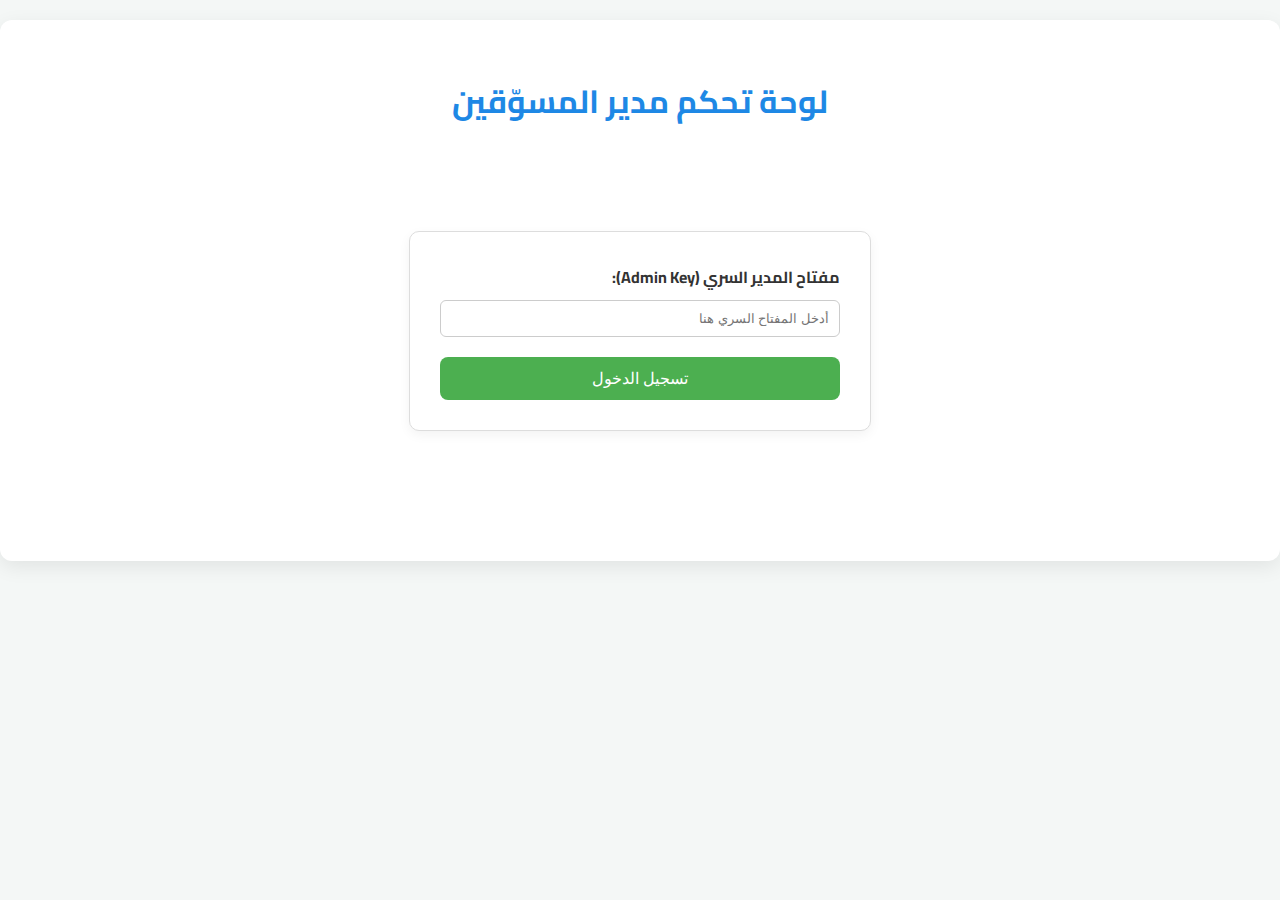
<file: AdminDashboard.html>
<!DOCTYPE html>
<html lang="ar" dir="rtl">
<head>
    <meta charset="UTF-8">
    <meta name="viewport" content="width=device-width, initial-scale=1.0">
    <title>لوحة تحكم المسوّقين (المدير)</title>
    <style>
        @import url('https://fonts.googleapis.com/css2?family=Cairo:wght@400;700&display=swap');
        body {
            font-family: 'Cairo', sans-serif;
            background-color: #f4f7f6;
            margin: 0;
            padding: 0;
            color: #333;
        }
        .container {
            max-width: 1400px;
            margin: 20px auto;
            background-color: #fff;
            padding: 30px;
            border-radius: 12px;
            box-shadow: 0 6px 20px rgba(0, 0, 0, 0.08);
        }
        h1 {
            text-align: center;
            color: #1e88e5;
            margin-bottom: 30px;
        }
        .header-section {
            display: flex;
            justify-content: space-between;
            align-items: center;
            margin-bottom: 20px;
            padding-bottom: 10px;
            border-bottom: 2px solid #eee;
        }
        .header-section button {
            background-color: #ff5252;
            color: white;
            padding: 8px 15px;
            border: none;
            border-radius: 8px;
            cursor: pointer;
            font-weight: bold;
            transition: background-color 0.3s;
        }
        .header-section button:hover {
            background-color: #e53935;
        }
        
        /* --- Login Form --- */
        #login-section {
            max-width: 400px;
            margin: 100px auto;
            padding: 30px;
            border: 1px solid #ddd;
            border-radius: 10px;
            background: #fff;
            box-shadow: 0 4px 12px rgba(0, 0, 0, 0.05);
        }
        .form-group label {
            display: block;
            margin-bottom: 8px;
            font-weight: bold;
        }
        .form-group input, .form-group select {
            width: 100%;
            padding: 10px;
            margin-bottom: 20px;
            border: 1px solid #ccc;
            border-radius: 6px;
            box-sizing: border-box;
        }
        .login-btn {
            background-color: #4CAF50;
            color: white;
            padding: 12px;
            width: 100%;
            border: none;
            border-radius: 8px;
            cursor: pointer;
            font-size: 16px;
            transition: background-color 0.3s;
        }
        .login-btn:hover {
            background-color: #45a049;
        }
        
        /* --- Navigation Tabs --- */
        .tabs {
            display: flex;
            margin-bottom: 25px;
            border-bottom: 3px solid #ddd;
        }
        .tab-button {
            padding: 15px 25px;
            cursor: pointer;
            background-color: transparent;
            border: none;
            font-size: 16px;
            font-weight: bold;
            color: #555;
            transition: color 0.3s, border-bottom 0.3s;
            margin-left: 10px;
        }
        .tab-button.active {
            color: #1e88e5;
            border-bottom: 3px solid #1e88e5;
        }
        .tab-content {
            padding: 20px 0;
        }
        .hidden {
            display: none;
        }

        /* --- Table Styling --- */
        #marketers-table-container {
            overflow-x: auto;
            margin-top: 20px;
        }
        .marketers-table {
            width: 100%;
            border-collapse: collapse;
            font-size: 14px;
        }
        .marketers-table th, .marketers-table td {
            border: 1px solid #e0e0e0;
            padding: 12px;
            text-align: right;
            vertical-align: middle;
        }
        .marketers-table th {
            background-color: #e3f2fd;
            color: #1e88e5;
            font-weight: bold;
        }
        .marketers-table tr:nth-child(even) {
            background-color: #f9f9f9;
        }
        .marketers-table button {
            padding: 6px 10px;
            border-radius: 6px;
            cursor: pointer;
            margin: 2px;
            font-size: 12px;
            white-space: nowrap;
        }
        .btn-update { background-color: #4CAF50; color: white; border: 1px solid #4CAF50; }
        .btn-update:hover { background-color: #45a049; }
        .btn-delete { background-color: #f44336; color: white; border: 1px solid #f44336; }
        .btn-delete:hover { background-color: #e53935; }
        .btn-bonus { background-color: #ff9800; color: white; border: 1px solid #ff9800; }
        .btn-bonus:hover { background-color: #fb8c00; }
        .btn-unlock { background-color: #00bcd4; color: white; border: 1px solid #00bcd4; }
        .btn-unlock:hover { background-color: #00acc1; }

        /* --- General Forms --- */
        .admin-form {
            display: grid;
            grid-template-columns: 1fr 1fr;
            gap: 20px;
            background: #fafafa;
            padding: 20px;
            border-radius: 8px;
            border: 1px solid #eee;
        }
        .admin-form button {
            grid-column: 1 / 3;
            background-color: #1e88e5;
            color: white;
            padding: 12px;
            border: none;
            border-radius: 8px;
            cursor: pointer;
            font-weight: bold;
            transition: background-color 0.3s;
        }
        .admin-form button:hover {
            background-color: #1565c0;
        }

        /* --- Modal Styling --- */
        .modal {
            display: none;
            position: fixed;
            z-index: 1000;
            left: 0;
            top: 0;
            width: 100%;
            height: 100%;
            overflow: auto;
            background-color: rgba(0,0,0,0.4);
        }
        .modal-content {
            background-color: #fefefe;
            margin: 10% auto;
            padding: 30px;
            border: 1px solid #888;
            width: 50%;
            min-width: 400px;
            border-radius: 10px;
            box-shadow: 0 8px 16px rgba(0,0,0,0.2);
            position: relative;
        }
        .close-btn {
            color: #aaa;
            float: left;
            font-size: 28px;
            font-weight: bold;
            cursor: pointer;
        }
        .close-btn:hover, .close-btn:focus {
            color: #000;
            text-decoration: none;
        }

        /* --- Alert Messages --- */
        .alert {
            padding: 15px;
            margin-bottom: 20px;
            border-radius: 8px;
            font-weight: bold;
            text-align: center;
        }
        .alert-success {
            background-color: #d4edda;
            color: #155724;
            border: 1px solid #c3e6cb;
        }
        .alert-error {
            background-color: #f8d7da;
            color: #721c24;
            border: 1px solid #f5c6cb;
        }
        .alert-info {
            background-color: #d1ecf1;
            color: #0c5460;
            border: 1px solid #bee5eb;
        }
    </style>
</head>
<body>

    <div class="container">
        <h1>لوحة تحكم مدير المسوّقين</h1>

        <div id="login-section">
            <div class="form-group">
                <label for="admin-key-input">مفتاح المدير السري (Admin Key):</label>
                <input type="password" id="admin-key-input" placeholder="أدخل المفتاح السري هنا" required>
            </div>
            <button class="login-btn" onclick="handleLogin()">تسجيل الدخول</button>
            <div id="login-message" class="alert hidden"></div>
        </div>

        <div id="dashboard-section" class="hidden">
            <div class="header-section">
                <h2>إدارة المسوّقين</h2>
                <button onclick="handleLogout()">تسجيل الخروج</button>
            </div>

            <div class="tabs">
                <button class="tab-button active" data-tab="marketers" onclick="switchTab('marketers')">المسوّقون</button>
                <button class="tab-button" data-tab="actions" onclick="switchTab('actions')">الإجراءات الإدارية</button>
                <button class="tab-button" data-tab="structure" onclick="switchTab('structure')">هيكلة البيانات</button>
            </div>

            <div id="marketers-content" class="tab-content">
                <button class="login-btn" style="width: auto; margin-bottom: 15px; background-color: #1e88e5;" onclick="loadMarketers()">تحديث قائمة المسوّقين</button>
                <div id="marketers-table-container">
                    <div id="loading-message" class="alert alert-info">جاري تحميل البيانات...</div>
                    <table class="marketers-table hidden" id="marketers-table"></table>
                </div>
            </div>

            <div id="actions-content" class="tab-content hidden">
                <h3>1. منح مكافأة (Grant Bonus)</h3>
                <form class="admin-form" onsubmit="handleGrantBonus(event)">
                    <div class="form-group">
                        <label for="bonus-id">هوية المسوّق (Marketer ID):</label>
                        <input type="text" id="bonus-id" required>
                    </div>
                    <div class="form-group">
                        <label for="bonus-amount">المبلغ:</label>
                        <input type="number" id="bonus-amount" required>
                    </div>
                    <div class="form-group" style="grid-column: 1 / 3;">
                        <label for="bonus-reason">السبب:</label>
                        <input type="text" id="bonus-reason" required>
                    </div>
                    <button type="submit">منح المكافأة</button>
                </form>

                <h3 style="margin-top: 30px;">2. إرسال إشعار (Send Notification)</h3>
                <form class="admin-form" onsubmit="handleSendNotification(event)">
                    <div class="form-group">
                        <label for="notif-id">هوية المسوّق (اختياري - للكل اتركها فارغة):</label>
                        <input type="text" id="notif-id">
                    </div>
                    <div class="form-group">
                        <label for="notif-subject">الموضوع:</label>
                        <input type="text" id="notif-subject" required>
                    </div>
                    <div class="form-group" style="grid-column: 1 / 3;">
                        <label for="notif-message">الرسالة:</label>
                        <textarea id="notif-message" rows="4" required style="width: 100%; padding: 10px; border: 1px solid #ccc; border-radius: 6px;"></textarea>
                    </div>
                    <button type="submit">إرسال الإشعار</button>
                </form>
            </div>

            <div id="structure-content" class="tab-content hidden">
                <h3>1. إضافة عمود جديد (Add Column)</h3>
                <form class="admin-form" onsubmit="handleAddColumn(event)">
                    <div class="form-group">
                        <label for="col-name">اسم العمود:</label>
                        <input type="text" id="col-name" required>
                    </div>
                    <div class="form-group">
                        <label for="col-sheet">اسم الصفحة (Sheet Name):</label>
                        <input type="text" id="col-sheet" value="فروم_المسوقين" required>
                    </div>
                    <div class="form-group" style="grid-column: 1 / 3;">
                        <label for="col-default">قيمة افتراضية للصفوف الحالية (اختياري):</label>
                        <input type="text" id="col-default">
                    </div>
                    <button type="submit">إضافة العمود</button>
                </form>

                <h3 style="margin-top: 30px;">2. إضافة صفحة جديدة (Add Sheet)</h3>
                <form class="admin-form" onsubmit="handleAddSheet(event)">
                    <div class="form-group">
                        <label for="sheet-name">اسم الصفحة الجديدة:</label>
                        <input type="text" id="sheet-name" required>
                    </div>
                    <div class="form-group">
                        <label for="sheet-headers">رؤوس الأعمدة مفصولة بفواصل (مثال: col1,col2):</label>
                        <input type="text" id="sheet-headers">
                    </div>
                    <button type="submit">إنشاء الصفحة</button>
                </form>

                <h3 style="margin-top: 30px;">3. إضافة صف جديد (Add Row)</h3>
                <form class="admin-form" onsubmit="handleAddRow(event)">
                    <div class="form-group">
                        <label for="row-sheet">اسم الصفحة:</label>
                        <input type="text" id="row-sheet" required>
                    </div>
                    <div class="form-group">
                        <label for="row-data">بيانات الصف بصيغة JSON (مثال: {"email": "...", "phone": "..."}):</label>
                        <textarea id="row-data" rows="4" required style="width: 100%; padding: 10px; border: 1px solid #ccc; border-radius: 6px;"></textarea>
                    </div>
                    <button type="submit">إضافة الصف</button>
                </form>
            </div>

        </div>
    </div>
    
    <div id="update-modal" class="modal">
        <div class="modal-content">
            <span class="close-btn" onclick="document.getElementById('update-modal').style.display='none'">&times;</span>
            <h2 style="color: #4CAF50;">تحديث بيانات المسوّق</h2>
            <form id="update-form" class="admin-form" onsubmit="handleUpdateMarketer(event)">
                <input type="hidden" id="update-marketer-id">
                <div class="form-group">
                    <label for="update-fullname">الاسم الكامل:</label>
                    <input type="text" id="update-fullname">
                </div>
                <div class="form-group">
                    <label for="update-email">البريد الإلكتروني:</label>
                    <input type="email" id="update-email">
                </div>
                <div class="form-group">
                    <label for="update-password">كلمة المرور الجديدة (اختياري):</label>
                    <input type="password" id="update-password">
                </div>
                <div class="form-group">
                    <label for="update-status">الحالة:</label>
                    <select id="update-status">
                        <option value="N">جديد (N)</option>
                        <option value="A">نشط (A)</option>
                        <option value="P">متميّز (P)</option>
                    </select>
                </div>
                 <div class="form-group" style="grid-column: 1 / 3;">
                    <label for="update-allowed-serials">الأجهزة المسموحة (JSON Array):</label>
                    <input type="text" id="update-allowed-serials" placeholder='مثال: ["serial1", "serial2"]'>
                </div>
                <button type="submit">حفظ التحديثات</button>
            </form>
        </div>
    </div>
    
    <div id="api-message-global" class="alert hidden" style="max-width: 80%; margin: 20px auto;"></div>

    <script>
        // ---------------------- الثوابت ----------------------
        const WEB_APP_URL = 'https://script.google.com/macros/s/AKfycbzcB7EojreEWOelJFTQxrMQRuZ2Eps4I27z6Pedi79jd2c5YjhpsG5FU66NR1GqyddPcw/exec';
        let ADMIN_KEY = '';

        // ---------------------- دوال مساعدة عامة ----------------------
        
        function showMessage(id, message, type = 'info', autoHide = true) {
            const el = document.getElementById(id);
            el.className = `alert alert-${type}`;
            el.textContent = message;
            el.classList.remove('hidden');

            if (autoHide) {
                setTimeout(() => {
                    el.classList.add('hidden');
                }, 5000);
            }
        }

        function clearGlobalMessage() {
            document.getElementById('api-message-global').classList.add('hidden');
        }

        function switchTab(tabName) {
            document.querySelectorAll('.tab-content').forEach(content => {
                content.classList.add('hidden');
            });
            document.querySelectorAll('.tab-button').forEach(button => {
                button.classList.remove('active');
            });

            document.getElementById(`${tabName}-content`).classList.remove('hidden');
            document.querySelector(`.tab-button[data-tab="${tabName}"]`).classList.add('active');
            
            // تحميل قائمة المسوّقين عند التبديل إلى التبويب الرئيسي
            if (tabName === 'marketers') {
                loadMarketers();
            }
        }

        // ---------------------- دالة الاتصال بالـ API ----------------------
        async function fetchData(action, payload) {
            clearGlobalMessage();
            const body = {
                admin_key: ADMIN_KEY,
                action: action,
                ...payload
            };

            try {
                const response = await fetch(WEB_APP_URL, {
                    method: 'POST',
                    mode: 'cors',
                    headers: { 'Content-Type': 'text/plain' }, // Apps Script requires text/plain for raw JSON post data
                    body: JSON.stringify(body)
                });
                
                const text = await response.text();
                // قد يحتاج Apps Script أحياناً إلى معالجة خاصة
                const result = JSON.parse(text);

                if (result.success) {
                    showMessage('api-message-global', result.message, 'success');
                } else {
                    showMessage('api-message-global', `فشل العملية: ${result.message}`, 'error');
                }
                return result;

            } catch (error) {
                showMessage('api-message-global', `خطأ في الاتصال بالشبكة أو في الخادم: ${error.message}`, 'error');
                return { success: false, message: error.message };
            }
        }

        // ---------------------- إدارة الجلسة ----------------------
        
        function handleLogin() {
            const key = document.getElementById('admin-key-input').value.trim();
            if (!key) {
                showMessage('login-message', 'الرجاء إدخال مفتاح المدير.', 'error');
                return;
            }

            // لا نحتاج لاستدعاء login، يكفي تخزين المفتاح والتحقق منه في كل استدعاء إداري
            // لكن هنا نستخدم استدعاء تجريبي للتحقق من المفتاح عبر محاولة جلب البيانات
            ADMIN_KEY = key;
            
            document.getElementById('login-message').textContent = 'جاري التحقق...';
            document.getElementById('login-message').classList.remove('hidden', 'alert-error');
            document.getElementById('login-message').classList.add('alert-info');


            fetchData('get_all_marketers', {}).then(result => {
                if (result.success) {
                    document.getElementById('login-section').classList.add('hidden');
                    document.getElementById('dashboard-section').classList.remove('hidden');
                    showMessage('api-message-global', 'تم تسجيل الدخول بنجاح.', 'success');
                    loadMarketers();
                } else {
                    showMessage('login-message', 'فشل تسجيل الدخول. مفتاح المدير غير صحيح.', 'error', false);
                    ADMIN_KEY = ''; // مسح المفتاح الخاطئ
                }
            });
        }

        function handleLogout() {
            ADMIN_KEY = '';
            document.getElementById('dashboard-section').classList.add('hidden');
            document.getElementById('login-section').classList.remove('hidden');
            document.getElementById('admin-key-input').value = '';
            clearGlobalMessage();
            showMessage('login-message', 'تم تسجيل الخروج بنجاح.', 'info');
        }


        // ---------------------- وظائف لوحة المسوّقين ----------------------

        async function loadMarketers() {
            document.getElementById('loading-message').classList.remove('hidden');
            document.getElementById('marketers-table').classList.add('hidden');
            
            const result = await fetchData('get_all_marketers', {});

            document.getElementById('loading-message').classList.add('hidden');

            if (result.success && result.marketers) {
                renderMarketersTable(result.marketers);
                document.getElementById('marketers-table').classList.remove('hidden');
            } else {
                 document.getElementById('marketers-table-container').innerHTML = `<div class="alert alert-error">فشل تحميل بيانات المسوّقين: ${result.message}</div>`;
            }
        }

        function renderMarketersTable(marketers) {
            const table = document.getElementById('marketers-table');
            table.innerHTML = ''; 

            if (marketers.length === 0) {
                table.innerHTML = '<tbody><tr><td colspan="10">لا يوجد مسوّقون مسجلون.</td></tr></tbody>';
                return;
            }

            const headers = Object.keys(marketers[0]).filter(h => !['password', 'otp_code', 'otp_expiry'].includes(h));
            
            // بناء الرؤوس
            let headerRow = '<thead><tr>';
            headers.forEach(h => headerRow += `<th>${h}</th>`);
            headerRow += '<th>الإجراءات</th></tr></thead>';
            
            // بناء جسم الجدول
            let bodyRows = '<tbody>';
            marketers.forEach(marketer => {
                bodyRows += '<tr>';
                headers.forEach(h => {
                    let cellValue = marketer[h];
                    // تنسيق التواريخ
                    if (cellValue && (h.includes('تاريخ') || h.includes('expiry'))) {
                        cellValue = new Date(cellValue).toLocaleDateString('ar-EG', { year: 'numeric', month: 'short', day: 'numeric', hour: '2-digit', minute: '2-digit' });
                    }
                     // تنسيق JSON
                    if (h === 'allowed_serials') {
                        try {
                             cellValue = JSON.parse(cellValue).join(', ');
                        } catch(e) {
                             cellValue = cellValue;
                        }
                    }

                    bodyRows += `<td title="${marketer[h]}">${cellValue}</td>`;
                });
                
                bodyRows += `
                    <td>
                        <button class="btn-update" onclick="openUpdateModal('${marketer.marketer_id}', ${JSON.stringify(marketer).replace(/'/g, '&#39;')})">تعديل</button>
                        <button class="btn-bonus" onclick="handleQuickBonus('${marketer.marketer_id}')">مكافأة</button>
                        <button class="btn-unlock" onclick="handleUnlockAccount('${marketer.marketer_id}')">إلغاء حظر</button>
                        <button class="btn-delete" onclick="handleDeleteMarketer('${marketer.marketer_id}')">حذف</button>
                    </td>
                </tr>`;
            });
            bodyRows += '</tbody>';

            table.innerHTML = headerRow + bodyRows;
        }

        // ---------------------- وظائف الإجراءات ----------------------

        function openUpdateModal(marketerId, data) {
            document.getElementById('update-marketer-id').value = marketerId;
            document.getElementById('update-fullname').value = data.fullname || '';
            document.getElementById('update-email').value = data.email || '';
            document.getElementById('update-status').value = data['الحالة'] || 'N';
            document.getElementById('update-allowed-serials').value = data.allowed_serials || '[]';
            document.getElementById('update-password').value = ''; 
            document.getElementById('update-modal').style.display = 'block';
        }

        async function handleUpdateMarketer(event) {
            event.preventDefault();
            const marketerID = document.getElementById('update-marketer-id').value;
            
            const updates = {
                fullname: document.getElementById('update-fullname').value,
                email: document.getElementById('update-email').value,
                'الحالة': document.getElementById('update-status').value,
                allowed_serials: document.getElementById('update-allowed-serials').value,
            };

            const newPassword = document.getElementById('update-password').value;
            if (newPassword) {
                updates.password = newPassword;
            }

            const result = await fetchData('update_marketer', { marketer_id: marketerID, updates: updates });

            if (result.success) {
                document.getElementById('update-modal').style.display = 'none';
                loadMarketers();
            }
        }

        async function handleDeleteMarketer(marketerID) {
            if (confirm(`هل أنت متأكد من حذف المسوّق ذو الهوية ${marketerID}؟ هذه عملية لا يمكن التراجع عنها.`)) {
                const result = await fetchData('delete_marketer', { marketer_id: marketerID });
                if (result.success) {
                    loadMarketers();
                }
            }
        }
        
        async function handleUnlockAccount(marketerID) {
            if (confirm(`هل أنت متأكد من إلغاء حظر حساب المسوّق ${marketerID} وإعادة تعيين محاولات OTP؟`)) {
                const result = await fetchData('unlock_account', { marketer_id: marketerID });
                if (result.success) {
                    loadMarketers();
                }
            }
        }
        
        async function handleQuickBonus(marketerID) {
             const amount = prompt(`أدخل مبلغ المكافأة للمسوّق ${marketerID}:`);
             if (amount && !isNaN(amount)) {
                const reason = prompt("أدخل سبب المكافأة:");
                if (reason) {
                    await fetchData('grant_bonus', { marketer_id: marketerID, amount: parseFloat(amount), reason: reason });
                }
             } else if (amount) {
                 alert("الرجاء إدخال مبلغ صحيح.");
             }
        }
        
        async function handleGrantBonus(event) {
            event.preventDefault();
            const marketerID = document.getElementById('bonus-id').value;
            const amount = document.getElementById('bonus-amount').value;
            const reason = document.getElementById('bonus-reason').value;

            await fetchData('grant_bonus', { marketer_id: marketerID, amount: parseFloat(amount), reason: reason });
        }

        async function handleSendNotification(event) {
            event.preventDefault();
            const marketerID = document.getElementById('notif-id').value || null;
            const subject = document.getElementById('notif-subject').value;
            const message = document.getElementById('notif-message').value;
            
            await fetchData('send_notification_admin', { marketer_id: marketerID, subject: subject, message: message });
        }
        
        async function handleAddColumn(event) {
            event.preventDefault();
            const columnName = document.getElementById('col-name').value;
            const sheetTarget = document.getElementById('col-sheet').value;
            const defaultValue = document.getElementById('col-default').value;

            await fetchData('add_column', { column_name: columnName, sheet_name: sheetTarget, default_value: defaultValue });
        }
        
        async function handleAddSheet(event) {
            event.preventDefault();
            const newSheetName = document.getElementById('sheet-name').value;
            const headersString = document.getElementById('sheet-headers').value;
            const headersArray = headersString ? headersString.split(',').map(h => h.trim()) : [];

            await fetchData('add_sheet', { sheet_name: newSheetName, headers: headersArray });
        }
        
        async function handleAddRow(event) {
            event.preventDefault();
            const sheetTarget = document.getElementById('row-sheet').value;
            const rowDataJson = document.getElementById('row-data').value;
            
            let rowData;
            try {
                rowData = JSON.parse(rowDataJson);
            } catch (e) {
                showMessage('api-message-global', 'الرجاء التأكد من صحة صيغة JSON لبيانات الصف.', 'error');
                return;
            }

            await fetchData('add_row', { sheet_name: sheetTarget, row_data: rowData });
        }


        // ---------------------- التنفيذ عند التحميل ----------------------
        document.addEventListener('DOMContentLoaded', () => {
            // التحقق مما إذا كان هناك مفتاح مخزن مسبقاً (لجلسة متصفح)
            // إذا لم يكن هناك، تبقى شاشة الدخول ظاهرة.
        });

    </script>

</body>
</html>
</file>
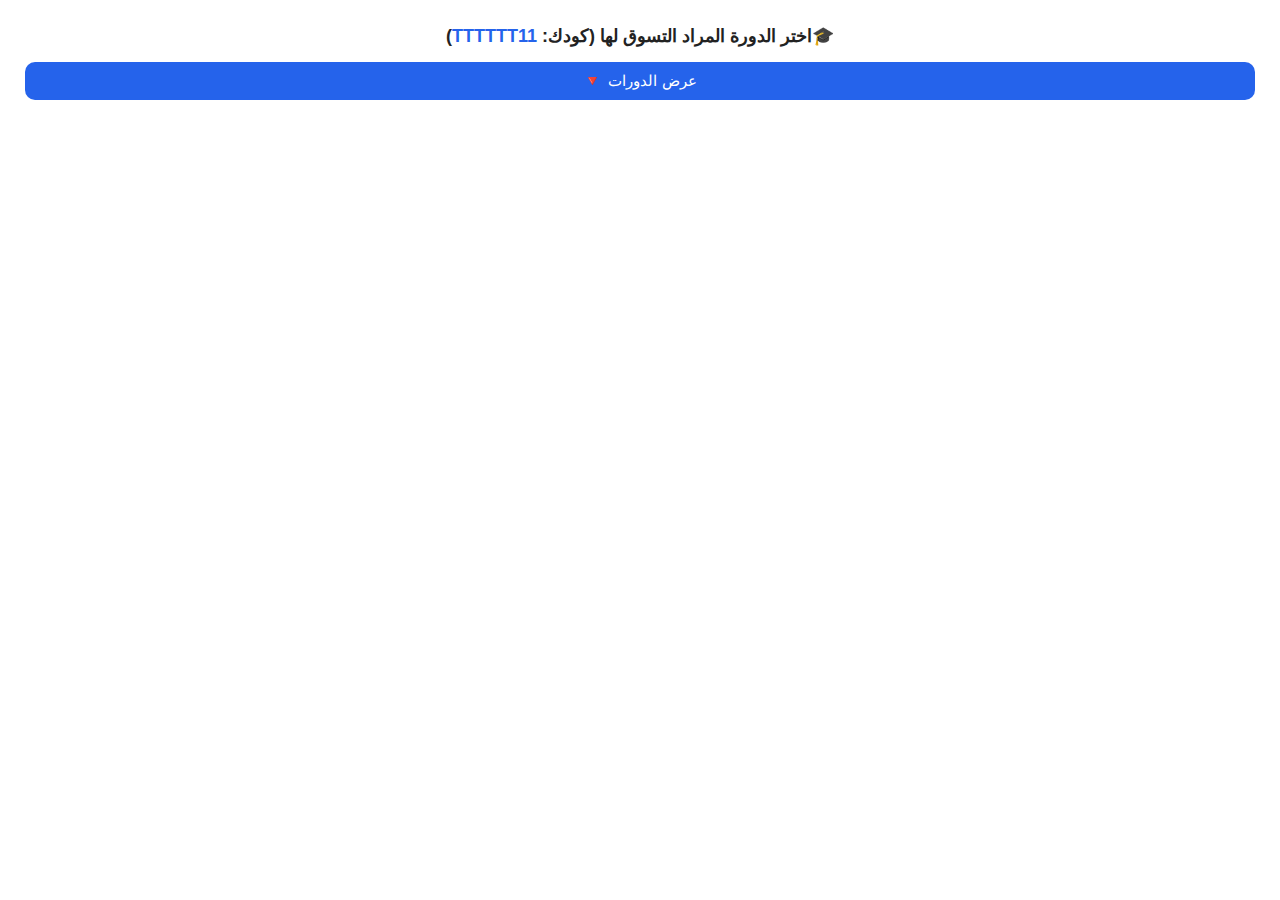
<file: dialog.html>
<!doctype html>
<html lang="ar" dir="rtl">
<head>
<meta charset="utf-8">
<meta name="viewport" content="width=device-width, initial-scale=1">
<title>اختيار الدبلوم</title>

<style>
  body {
    /* تم إزالة الخلفية والـ padding الزائد من الـ body */
    font-family: "Cairo", sans-serif;
    background: #fff; /* خلفية بيضاء لملء الـ iframe */
    text-align: center;
    padding: 10px; /* هامش بسيط */
    margin: 0;
  }

  /* تم إزالة .dialog-overlay بالكامل لأننا سنعتمد على النافذة الرئيسية */
  
  .dialog-box {
    /* تم تعديل هذا الصندوق ليكون بمثابة محتوى الـ iframe */
    background: #fff;
    border-radius: 10px; 
    padding: 15px;
    box-shadow: none; /* إزالة الظل هنا لأن الـ iframe له ظل خارجي */
    text-align: right;
  }

  .dialog-header {
    font-size: 18px; /* تصغير الخط قليلاً ليلائم الإطار */
    font-weight: 700;
    color: #222;
    text-align: center;
    margin-bottom: 10px; /* إضافة فاصل */
  }

  .toggle-btn {
    background: #2563eb;
    color: white;
    border: none;
    padding: 10px 18px;
    border-radius: 10px;
    cursor: pointer;
    margin-top: 15px;
    font-size: 15px;
    display: flex;
    align-items: center;
    justify-content: center;
    gap: 6px;
    width: 100%;
    transition: all 0.3s ease;
  }

  .toggle-btn:hover {
    background: #1d4ed8;
    transform: scale(1.03);
  }

  .arrow {
    transition: transform 0.3s ease;
  }

  .arrow.rotate {
    transform: rotate(180deg);
  }

  .course-list {
    margin-top: 15px;
    display: none; 
    border-top: 1px solid #ddd;
    padding-top: 10px;
    max-height: 200px; /* تصغير الارتفاع ليلائم الـ iframe */
    overflow-y: auto;   
    padding-right: 5px; 
  }

  .course-item {
    background: #f9fafb;
    padding: 10px 15px;
    border-radius: 8px;
    margin-bottom: 8px;
    cursor: pointer;
    transition: all 0.2s ease;
    display: flex; 
    justify-content: space-between; 
    align-items: center;
  }

  .course-item:hover {
    background: #e0e7ff;
    color: #1e40af;
  }

  .message {
    text-align: center;
    margin-top: 12px;
    color: #16a34a;
    font-weight: 600;
    display: none;
    padding: 10px;
    border: 1px solid #c8e6c9;
    background: #f1fff1;
    border-radius: 8px;
  }

  .levies-text-red {
    color: #ef4444; 
    font-weight: 700;
    font-size: 15px;
    background: #fee2e2; 
    padding: 3px 8px;
    border-radius: 6px;
  }


  /* تم إزالة زر الإغلاق من هنا لأنه سيتم استخدامه في الصفحة الرئيسية */
  .close-btn { 
    display: none !important; 
  }

  /* تم إزالة حركات الـ CSS لأن الـ iframe قد لا يدعمها بشكل كامل */

</style>
</head>

<body>

<div class="dialog-box">
  <div class="dialog-header">🎓اختر الدورة المراد التسوق لها </div>
  <button class="toggle-btn" id="toggleButton">
    عرض الدورات <span class="arrow" id="arrow">🔻</span>
  </button>

  <div class="course-list" id="courseList">
    </div>

  <div class="message" id="message">تم نسخ الرابط ✅</div>
  </div>


<script>
// ⛔⛔⛔ هام: تم تحديث هذا بالرابط الجديد بعد نشر Google Apps Script ⛔⛔⛔
const APP_SCRIPT_URL = "https://script.google.com/macros/s/AKfycbxvaDty4OhXdnR3poYEuwj9W53esn2923XYpKZc7LTKf_M17Z576YGP_EkjB9bt-hN8pA/exec";

let COURSES = []; 
let marketerId = 'TTTTTT11'; // تم تعيين قيمة افتراضية هنا

// ====== الدوال الأساسية ======

/**
 * 1. استخلاص معرّف المسوِّق من رابط URL الحالي (الآن يبحث في رابط الـ iframe)
 * @returns {string} معرّف المسوِّق أو القيمة الافتراضية TTTTTT11
 */
function getMarketerIdFromUrl() {
    const fallbackId = 'TTTTTT11';
    // نستخدم window.parent.location.search للبحث في رابط الصفحة الأم
    try {
        const parentUrlParams = new URLSearchParams(window.parent.location.search);
        // نبحث عن marketer_id في رابط الصفحة الرئيسية
        return parentUrlParams.get('marketer_id') || parentUrlParams.get('id') || fallbackId;
    } catch(e) {
        // في حال كان الـ iframe محمل من نطاق آخر (Cross-origin)، نعود للافتراضي
        console.warn("Could not access parent URL for marketer ID, using fallback.");
        return fallbackId;
    }
}


/**
 * 2. دالة لجلب الدورات من Google Sheets API
 */
async function fetchCourses() {
    const listContainer = document.getElementById('courseList');
    listContainer.innerHTML = '<div style="text-align:center; padding: 20px; color:#555;">جارٍ تحميل الدورات...</div>';
    // ليتم التحكم بالعرض بواسطة toggleList
    
    try {
        const response = await fetch(APP_SCRIPT_URL);
        if (!response.ok) {
            throw new Error(`HTTP error! status: ${response.status}`);
        }
        const data = await response.json();
        
        if (data && data.courses && Array.isArray(data.courses)) {
            COURSES = data.courses; 
            renderCourseList(); 
        } else {
            throw new Error("تنسيق بيانات غير صالح من الخادم.");
        }
    } catch (error) {
        console.error("Error fetching courses:", error);
        listContainer.innerHTML = '<div style="text-align:center; padding: 20px; color:#ef4444;">❌ فشل تحميل الدورات. تحقق من رابط Apps Script.</div>';
    }
}


/**
 * 3. بناء وإضافة عناصر الدورات إلى قائمة القائمة
 */
function renderCourseList() {
    const listContainer = document.getElementById('courseList');
    listContainer.innerHTML = ''; 

    if (COURSES.length === 0) {
         listContainer.innerHTML = '<div style="text-align:center; padding: 20px; color:#555;">لا توجد دورات متاحة حالياً.</div>';
         return;
    }

    COURSES.forEach(course => {
        const item = document.createElement('div');
        item.className = 'course-item';
        
        item.innerHTML = `
          <span>${course.name}</span>
          <span class="levies-text-red">الرسوم: ${course.levies} $</span>
        `;
        
        item.setAttribute('onclick', `copyLink('${course.slug}')`); 
        listContainer.appendChild(item);
    });
}

/**
 * 4. تبديل حالة عرض وإخفاء قائمة الدورات
 */
function toggleList() {
    const list = document.getElementById('courseList');
    const arrow = document.getElementById('arrow');
    const isVisible = list.style.display === 'block';
    
    list.style.display = isVisible ? 'none' : 'block';
    arrow.classList.toggle('rotate');

    if (!isVisible && COURSES.length === 0) {
        fetchCourses();
    }
    
    // محاولة إرسال رسالة إلى الصفحة الأم لتعديل ارتفاع الدايلوج
    try {
        window.parent.postMessage({ type: 'DIALOG_RESIZE', height: document.body.scrollHeight + 50 }, '*');
    } catch(e) {
        // نتجاهل الخطأ إذا لم نتمكن من الوصول للصفحة الأم
    }
}


/**
 * 5. الدالة المعدلة لنسخ الرابط مع إضافة معرّف المسوِّق
 */
function copyLink(courseSlug) {
    const baseUrl = "https://skillia.netlify.app/course.html"; 
    let fullLink = baseUrl + "?id=" + courseSlug;
    fullLink += "&marketer_id=" + marketerId;
    
    navigator.clipboard.writeText(fullLink).then(() => {
        const msg = document.getElementById('message');
        msg.style.display = 'block';
        msg.innerHTML = `تم نسخ رابط الدورة <span style="font-weight: bold; color: #1d4ed8;">${courseSlug.toUpperCase()}</span> بنجاح!<br> تم إضافة كودك: <span style="font-weight: bold;">${marketerId}</span> ✅`;
        setTimeout(() => msg.style.display = 'none', 3000);
    });
}


/**
 * 6. دالة التهيئة الرئيسية التي يتم استدعاؤها عند تحميل الصفحة
 */
function initializeDialog() {
    // 1. استخلاص كود المسوِّق مرة واحدة
    marketerId = getMarketerIdFromUrl();
    
    // 2. تحديث رأس الدايلوج لعرض كود المسوِّق
    const header = document.querySelector('.dialog-header');
    header.innerHTML = `🎓اختر الدورة المراد التسوق لها (كودك: <span style="color:#2563eb;">${marketerId}</span>)`;
    
    // 3. ربط زر التبديل (عند الضغط عليه لأول مرة، سيقوم بتحميل الدورات)
    document.getElementById('toggleButton').addEventListener('click', toggleList);
}


// عند تحميل الصفحة، يتم استدعاء دالة التهيئة
window.onload = initializeDialog; 
</script>

</body>
</html>
</file>
